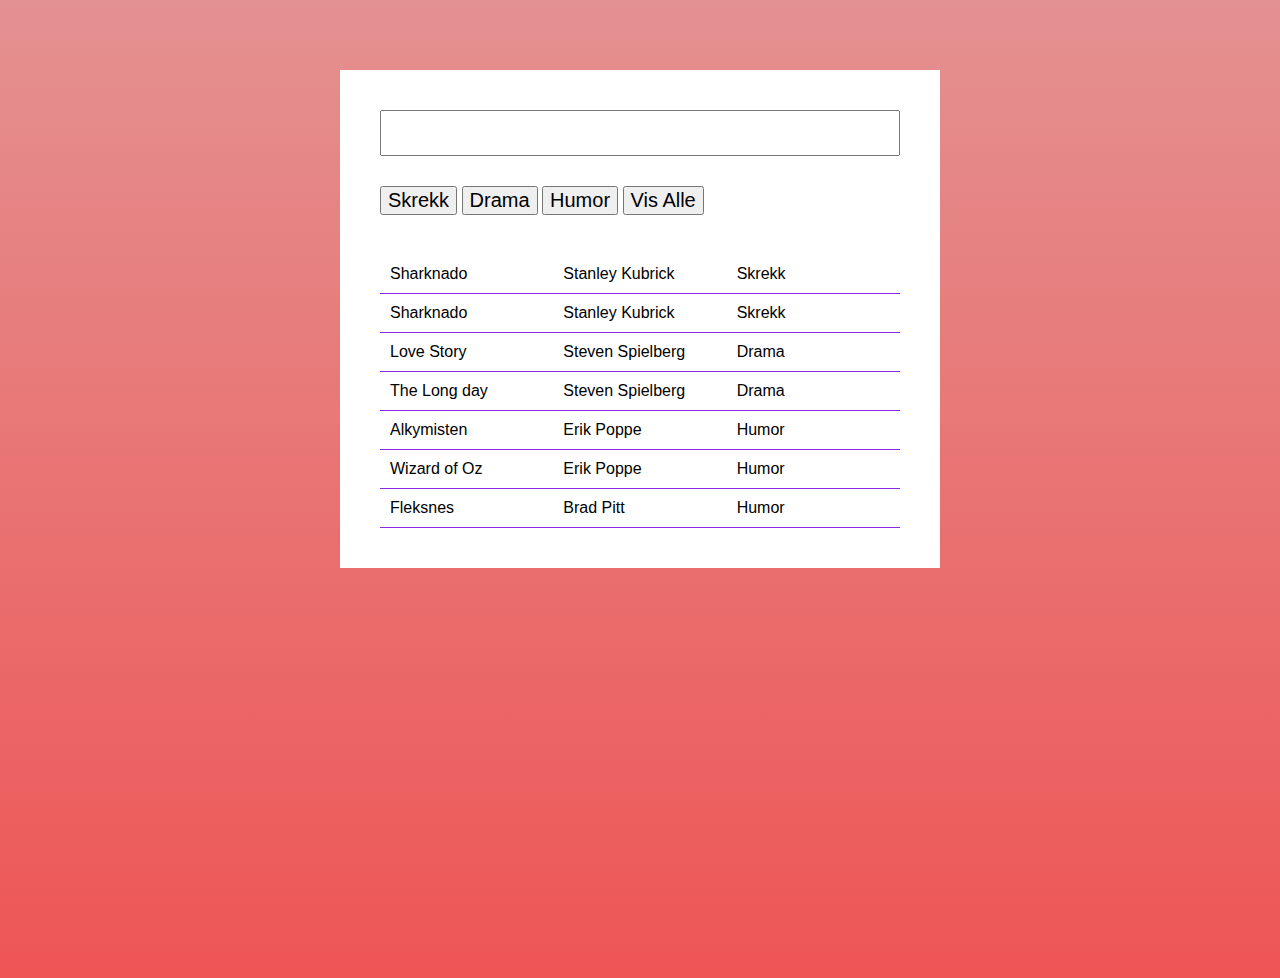
<file: filmer/index.html>
<!DOCTYPE html>
<html lang="no">
<head>
    <meta charset="UTF-8">
    <meta name="viewport" content="width=device-width, initial-scale=1.0">
    <meta http-equiv="X-UA-Compatible" content="ie=edge">
    <title>Filmer</title>
    <link rel="stylesheet" href="./index.css">
</head>
<body>
    
    <main>
        <nav>
            <input type="text" id="inpSearch" autocomplete="off">
        </nav>
        <header>
            <button class="genre" id="btnSkrekk">Skrekk</button>
            <button class="genre" id="btnDrama">Drama</button>
            <button class="genre" id="btnHumor">Humor</button>
            <button id="btnAlle">Vis Alle</button>
        </header>
        <section id="sectionFilmer">
            
        </section>
    </main>

    <script src='./index.js'></script>
</body>
</html>
</file>
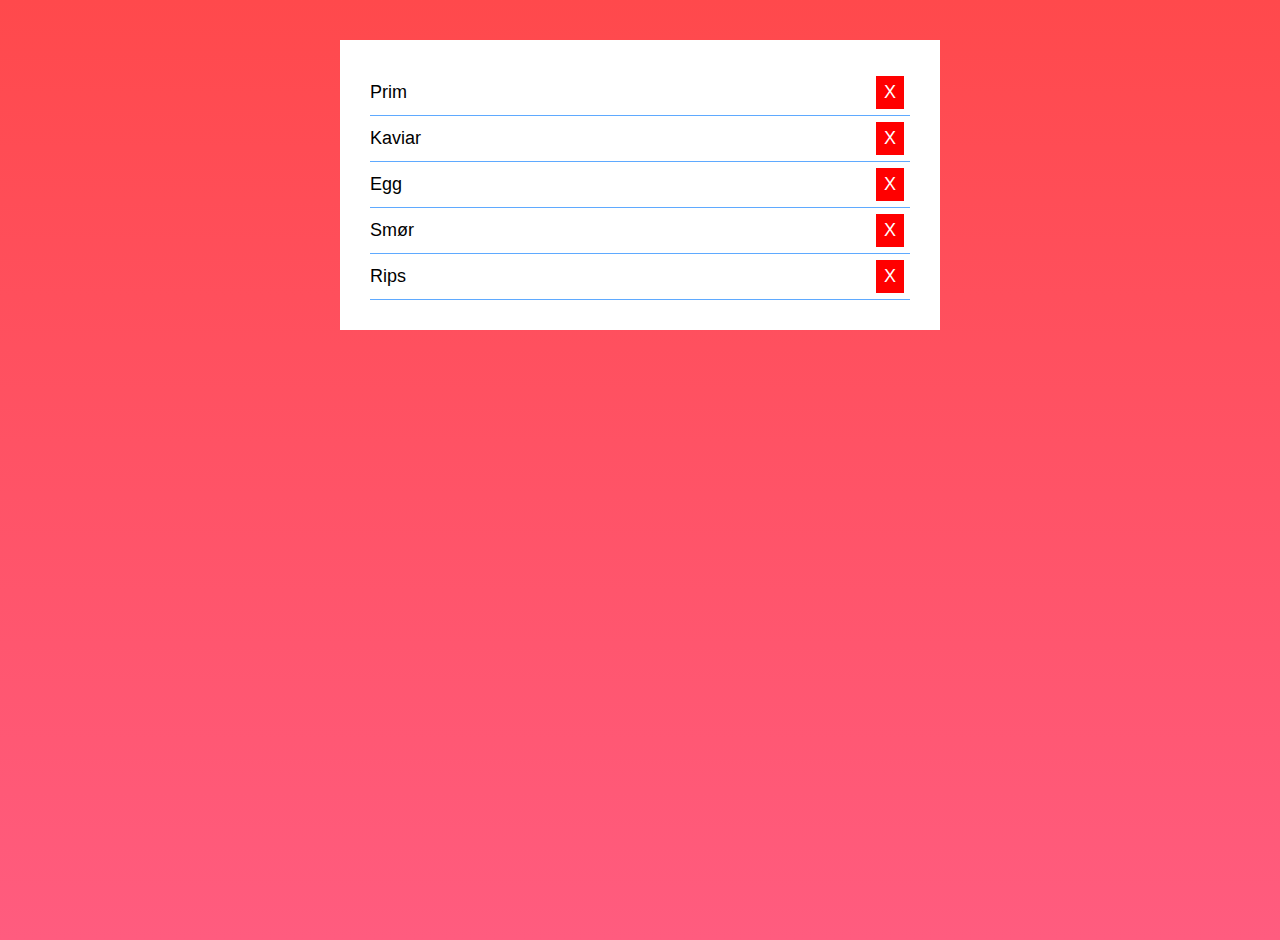
<file: fjerne-varer/index.html>
<!DOCTYPE html>
<html lang="no">
<head>
    <meta charset="UTF-8">
    <meta name="viewport" content="width=device-width, initial-scale=1.0">
    <meta http-equiv="X-UA-Compatible" content="ie=edge">
    <title>Handleliste</title>
    <link rel="stylesheet" href="./index.css">
</head>
<body>
    
    <section id="sectionHandleliste">
        
    </section>

    <script src='./index.js'></script>
</body>
</html>
</file>
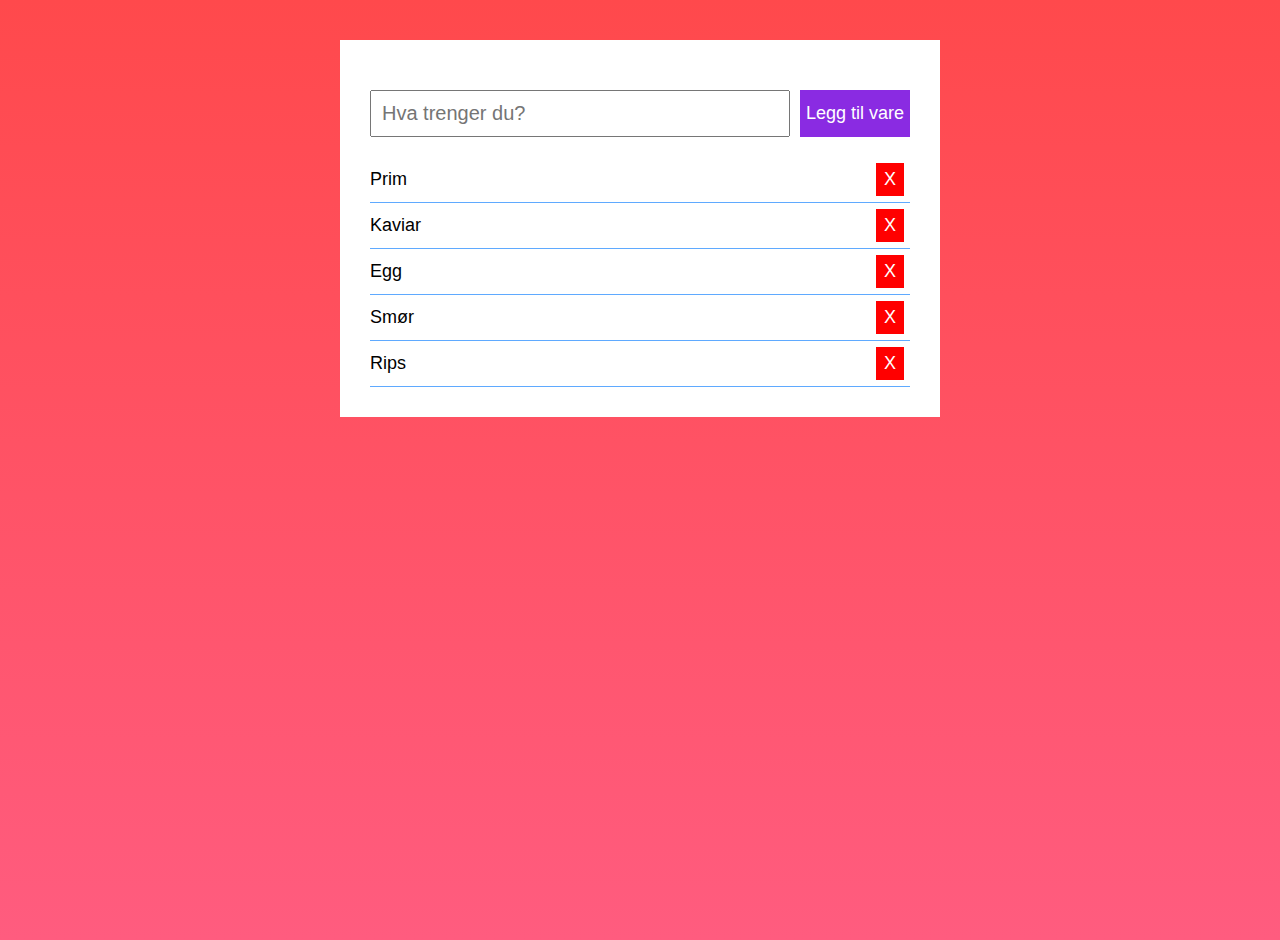
<file: legge-til-varer/index.html>
<!DOCTYPE html>
<html lang="no">
<head>
    <meta charset="UTF-8">
    <meta name="viewport" content="width=device-width, initial-scale=1.0">
    <meta http-equiv="X-UA-Compatible" content="ie=edge">
    <title>Handleliste</title>
    <link rel="stylesheet" href="./index.css">
</head>
<body>
    <main>
        <form id="skjemaVarer">
            <input type="text" id="inpVare" placeholder="Hva trenger du?">
            <button type="submit">Legg til vare</button>
        </form>
        <section id="sectionHandleliste">
            
        </section>
    </main>

    <script src='./index.js'></script>
</body>
</html>
</file>
<file: filmer/index.css>
body {
    background-image: linear-gradient(rgb(228, 145, 145), rgb(238, 85, 85));
    min-height: 100vh;
    font-family: sans-serif;
}

* {
    box-sizing: border-box;
}

main {
    max-width: 600px;
    margin: 70px auto;
    background-color: white;
    padding: 40px;
}

main header {
    padding-bottom: 40px;
}

main header button {
    font-size: 20px;
}

main nav {
    padding: 0 0 30px 0;    
}

main nav input[type=text] {
    padding: 12px;
    width: 100%;
    font-size: 16px;
}

#sectionFilmer {
    display: grid;
    grid-template-columns: 1fr 1fr 1fr;
}

#sectionFilmer div {
    padding: 10px;
    border-bottom: 1px solid blueviolet;
}
</file>
<file: fjerne-varer/index.css>
:root {
    font-size: 62.5%;
}

* {
    box-sizing: border-box;
    margin: 0;
}

body {
    background-image: linear-gradient(#ff494c, #ff5c7f);
    min-height: 100vh;
    font-size: 1.8rem;
    font-family: sans-serif;
}

#sectionHandleliste {
    background-color: white;
    display: grid;
    grid-template-columns: 1fr auto;
    padding: 3rem;
    max-width: 60rem;
    margin: 4rem auto;
}

#sectionHandleliste div {
    padding: 1.2rem 0;
    border-bottom: 1px solid #5faaff;
}

#sectionHandleliste .btn {
    background-color: red;
    color: white;
    padding: 1.2rem 1.4rem;
    box-shadow:inset 0 0 0 0.6rem white;
    cursor: pointer;
        
}
</file>
<file: legge-til-varer/index.css>
:root {
    font-size: 62.5%;
}

* {
    box-sizing: border-box;
    margin: 0;
}

body {
    background-image: linear-gradient(#ff494c, #ff5c7f);
    min-height: 100vh;
    font-size: 1.8rem;
    font-family: sans-serif;
}

main {
    background-color: white;
    padding: 3rem;
    max-width: 60rem;
    margin: 4rem auto;
}

#skjemaVarer {
    display: grid;
    grid-template-columns: 1fr auto;
    gap: 1rem;
    padding: 2rem 0;
}

#skjemaVarer input[type=text] {
    padding: 1rem;
    font-size: 2rem;    
}
#skjemaVarer button {
    border: none;
    background-color: blueviolet;
    color: white;
    font-size: 1.8rem;
    cursor: pointer;
}

#skjemaVarer button:hover {
    background-color: darkblue;
}

#skjemaVarer *:focus {
    outline: none;
}

#sectionHandleliste {
    
    display: grid;
    grid-template-columns: 1fr auto;  
}

#sectionHandleliste div {
    padding: 1.2rem 0;
    border-bottom: 1px solid #5faaff;
}

#sectionHandleliste .btn {
    background-color: red;
    color: white;
    padding: 1.2rem 1.4rem;
    box-shadow:inset 0 0 0 0.6rem white;
    cursor: pointer;    
}
</file>
